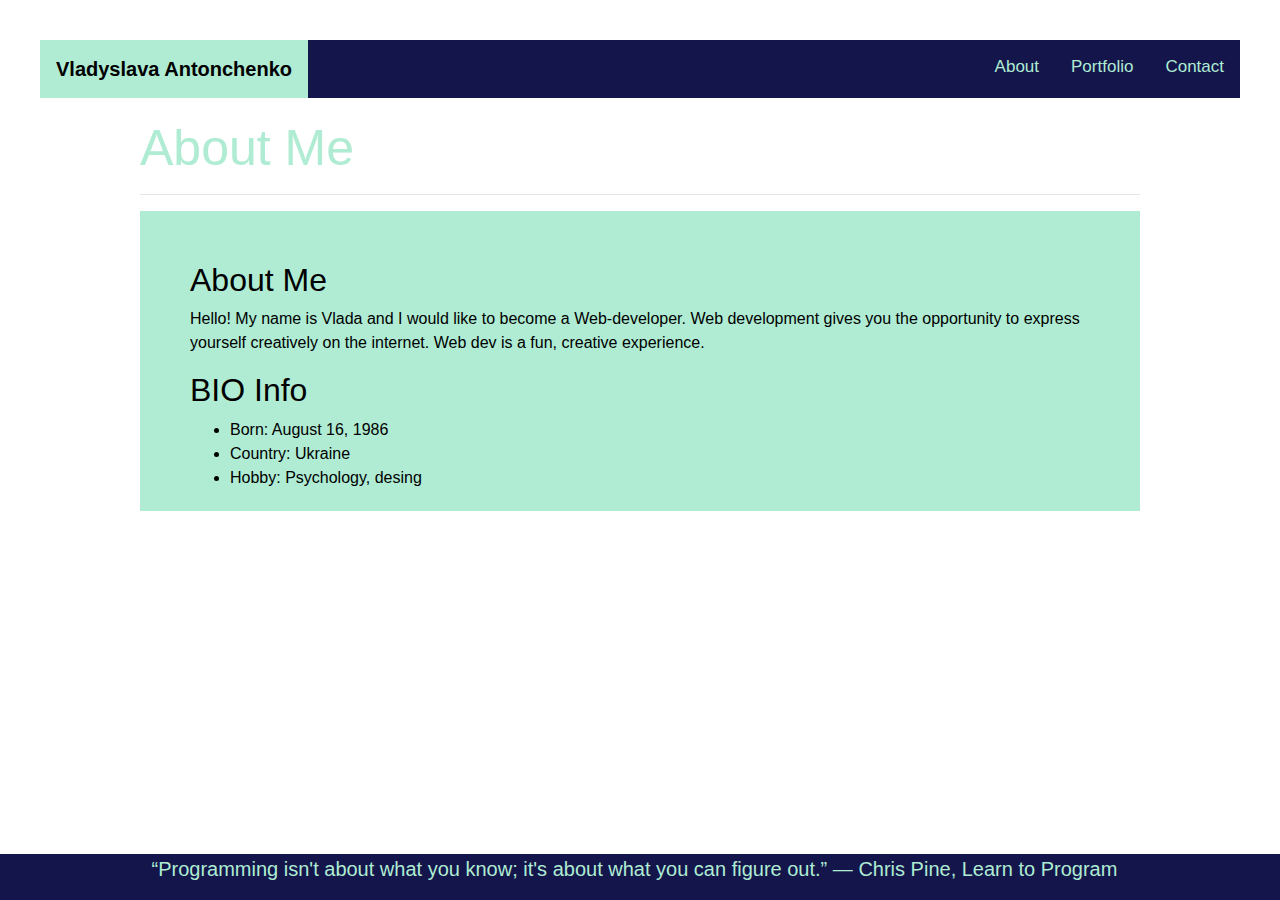
<file: aboutme.html>
<!DOCTYPE html>
<html lang="en-us">

<head>
      <meta charset="UTF-8">
      <meta name="viewport" content="width=device-width, initial-scale=1, shrink-to-fit=no">
      <meta http-equiv="X-UA-Compatible" content="ie=edge">
      <link rel="stylesheet" href="https://stackpath.bootstrapcdn.com/bootstrap/4.4.1/css/bootstrap.min.css" integrity="sha384-Vkoo8x4CGsO3+Hhxv8T/Q5PaXtkKtu6ug5TOeNV6gBiFeWPGFN9MuhOf23Q9Ifjh" crossorigin="anonymous">
      <link rel="stylesheet" href= "style.css">
      <title>Portfolio</title>

</head>



<style>

.aboutme {
    margin-bottom: 20px;
    padding: 50px;
    height: 300px;
    font-family: 'Gill Sans', 'Gill Sans MT', Calibri, 'Trebuchet MS', sans-serif;
    background-color:rgb(175, 236, 211);
    color: black;
}


h1 {
  font-size: 50px;
  word-break: break-all;
  color:  rgb(175, 236, 211);
}


.row {
  margin: 8px -16px;
}


.row,
.row > .column {
  padding: 8px;
}


.column {
  float: left;
  width: 25%;
}


.row:after {
  content: "";
  display: table;
  
}


.content {
    background-color:rgb(175, 236, 211);
    padding: 10px;
}


.main-section {
    width: 750px;
   } 


 

</style>

<body>

  <div class="topnav">

    <div>
          <nav>
            <a class="active" href="index.html">Vladyslava Antonchenko</a> 
            <a href="contact.html">Contact</a>
            <a href="portfolio.html">Portfolio</a>
            <a href="aboutme.html">About</a>
  
          </nav>
      

      <a href="javascript:void(0);" class="icon" onclick="myFunction()">
        <i class="fa fa-bars"></i>
      </a>

    </div>
  </div>



 <div class="main">
      
   <h1>About Me</h1>

   <hr>

 <div id="aboutme" class="aboutme">


  <h2>About Me</h2>

  <p>Hello! My name is Vlada and I would like to become a Web-developer. Web development gives you the opportunity to express yourself creatively on the internet. Web dev is a fun, creative experience.</p>
     
<h2>BIO Info</h2>
    <ul>
      <li>Born: August 16, 1986</li>
      <li>Country: Ukraine </li>
      <li>Hobby: Psychology, desing</li>
    </ul>
 </div>


 <div class="footer">
  <p>“Programming isn't about what you know; it's about what you can figure out.”
      ― Chris Pine, Learn to Program  </p>
 </div>


  </div>

 </body>
</html>
</file>
<file: style.css>
* {
    box-sizing: border-box;
  }
  
  body {
    background-image:url("https://images.unsplash.com/photo-1580894742597-87bc8789db3d?ixlib=rb-1.2.1&ixid=eyJhcHBfaWQiOjEyMDd9&auto=format&fit=crop&w=600&q=60"); 
    height: 75%;
    background-position:center;
    background-repeat: no-repeat;
    background-size:cover;
    padding: 20px;
    font-family: Arial;
  }
  
  
  .topnav {
    overflow: hidden;
    background-color:rgb(20, 21, 75);
    margin: 20px;
    font-family: Arial, Helvetica, sans-serif;
  }
  
  .topnav a {
    float:right;
    color: rgb(175, 236, 211);
    text-align: center;
    padding: 14px 16px;
    text-decoration: none;
    font-size: 17px;
  }
  
  .topnav a:hover {
    background-color:rgb(175, 236, 211);
    color:rgb(20, 21, 75);
  }
  
  .topnav a.active {
    background-color: rgb(175, 236, 211);
    color:black;
    float:left;
    font-size: 20px;
    font-weight: bold; 
  }
  
  .main {
    max-width: 1000px;
    margin: auto;
  }

  @media screen and (max-width: 900px) {
    .column {
      width: 50%;
    }
}

  .footer {
    position: fixed;
    left: 0;
    bottom: 0;
    width: 100%;
    background-color:rgb(20, 21, 75);
    color:rgb(175, 236, 211);
    text-align: center;
    font-size: 20px;
    
 }
</file>
